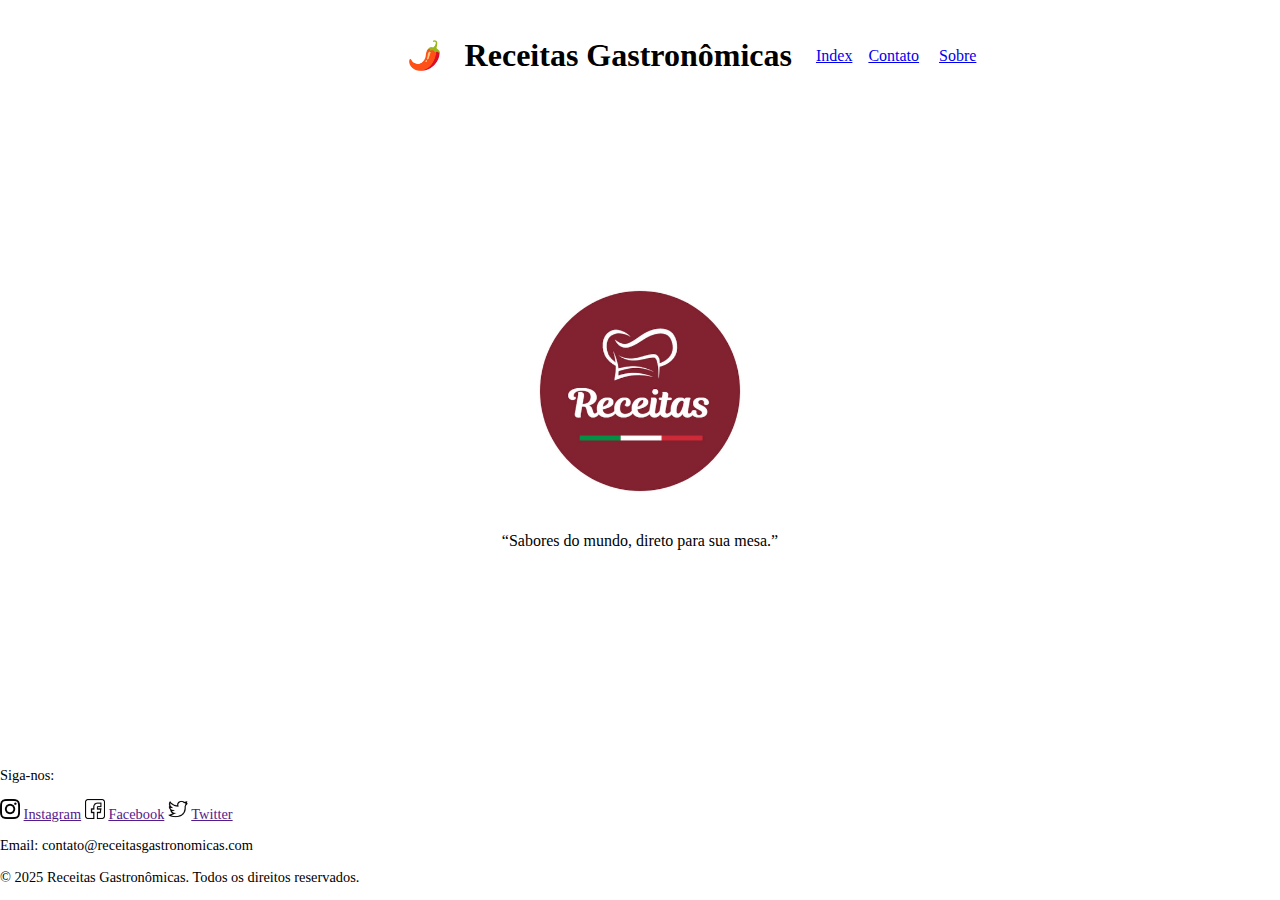
<file: index.html>
<!DOCTYPE html>

<html lang="PT-BR">

<head>
    <meta charset="UTF-8">
    <meta name="viewport" content="width=device-width, initial-scale=1.0">
    <link rel="stylesheet" href="style.css">
    <title>Receitas Gastronômicas</title>
</head>

<body>
    
<header id="header-index">   

    <img src="/imagens/pimenta.png" alt="Icone" width="33">

    <h1>Receitas Gastronômicas</h1>

    <nav><a id="index-nav" href="index.html">Index</a><a id="contato-nav" href="contato.html">Contato</a> <a id="sobre-nav" href="/sobre.html">Sobre</a> </nav> 

</header>


<main>

    <img src="./imagens/logo.jpg" alt="Logo do Grupo" width="250" height="250">
    <p>“Sabores do mundo, direto para sua mesa.”</p>

</main>

<footer>
  
    <p>Siga-nos:</p>
    
    <p>
    
    <img src="./imagens/instagram.png" alt="Instagram" width="20">
        <a href="">Instagram</a>
    
    <img src="./imagens/facebook.png" alt="Facebook" width="20">
        <a href="">Facebook</a>
    
    <img src="./imagens/twitter.png" alt="Twitter" width="20">
        <a href="">Twitter</a>
    </p>
    <p>Email: contato@receitasgastronomicas.com</p>
    <p>© 2025 Receitas Gastronômicas. Todos os direitos reservados.</p>

</footer>


</body>

</html>
</file>
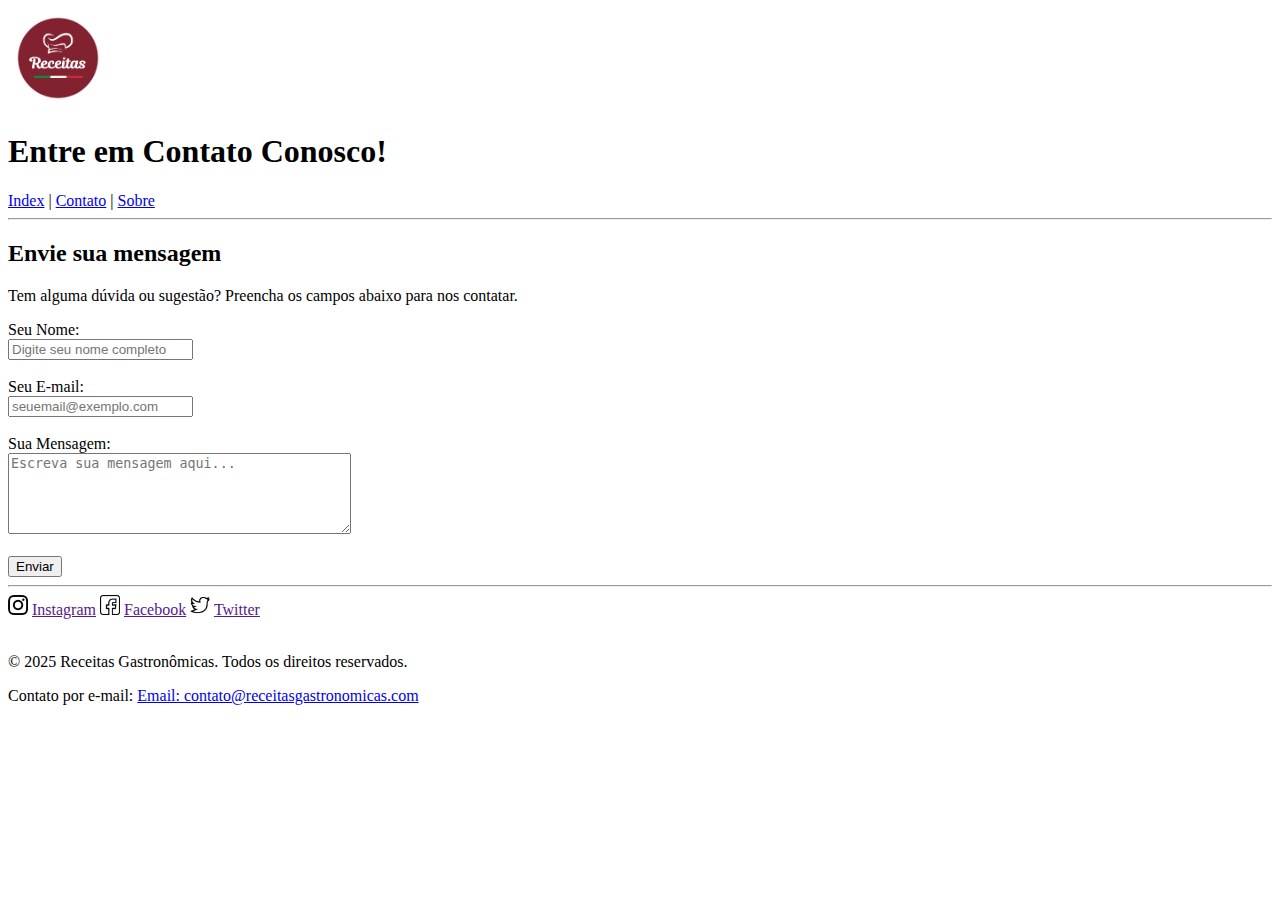
<file: contato.html>
<!DOCTYPE html>
<html lang="PT-BR">
<head>
    <meta charset="UTF-8">
    <meta name="viewport" content="width=device-width, initial-scale=1.0">
    <title>Nosso Contato - Site de Receitas</title>
</head>
<body>

    <header>
        <img src="./imagens/logo.jpg" alt="Logo do Site de Receitas" width="100">
        
        <h1>Entre em Contato Conosco!</h1>
        
        <nav>
            <a href="index.html">Index</a> |
            <a href="contato.html">Contato</a> |
            <a href="sobre.html">Sobre</a> 

        </nav>
    </header>

    <hr>

    <main>
        
        <section>
            <h2>Envie sua mensagem</h2>
            <p>Tem alguma dúvida ou sugestão? Preencha os campos abaixo para nos contatar.</p>
            
            <form action="#" method="POST">
                
                <div>
                    <label for="nome">Seu Nome:</label><br>
                    <input type="text" id="nome" name="nome" placeholder="Digite seu nome completo">
                </div>
                
                <br> <div>
                    <label for="email">Seu E-mail:</label><br>
                    <input type="email" id="email" name="email" placeholder="seuemail@exemplo.com">
                </div>
                
                <br>
                
                <div>
                    <label for="mensagem">Sua Mensagem:</label><br>
                    <textarea id="mensagem" name="mensagem" rows="5" cols="40" placeholder="Escreva sua mensagem aqui..."></textarea>
                </div>
                
                <br>

                <button type="submit">Enviar</button>
                
            </form>
            
        </section>

    </main>

    <hr>

    <footer>
        <span>
            <img src="./imagens/instagram.png" alt="Instagram" width="20">
            <a href="">Instagram</a>
            <img src="./imagens/facebook.png" alt="Facebook" width="20">
            <a href="">Facebook</a>
            <img src="./imagens/twitter.png" alt="Twitter" width="20">
            <a href="">Twitter</a>
        </span>
        
        <br><br>
        
        <p>© 2025 Receitas Gastronômicas. Todos os direitos reservados.</p>
        
        <p>
            Contato por e-mail: 
            <a href="mailto:Email: contato@receitasgastronomicas.com">Email: contato@receitasgastronomicas.com</a>
        </p>
    </footer>

</body>
</html>
</file>
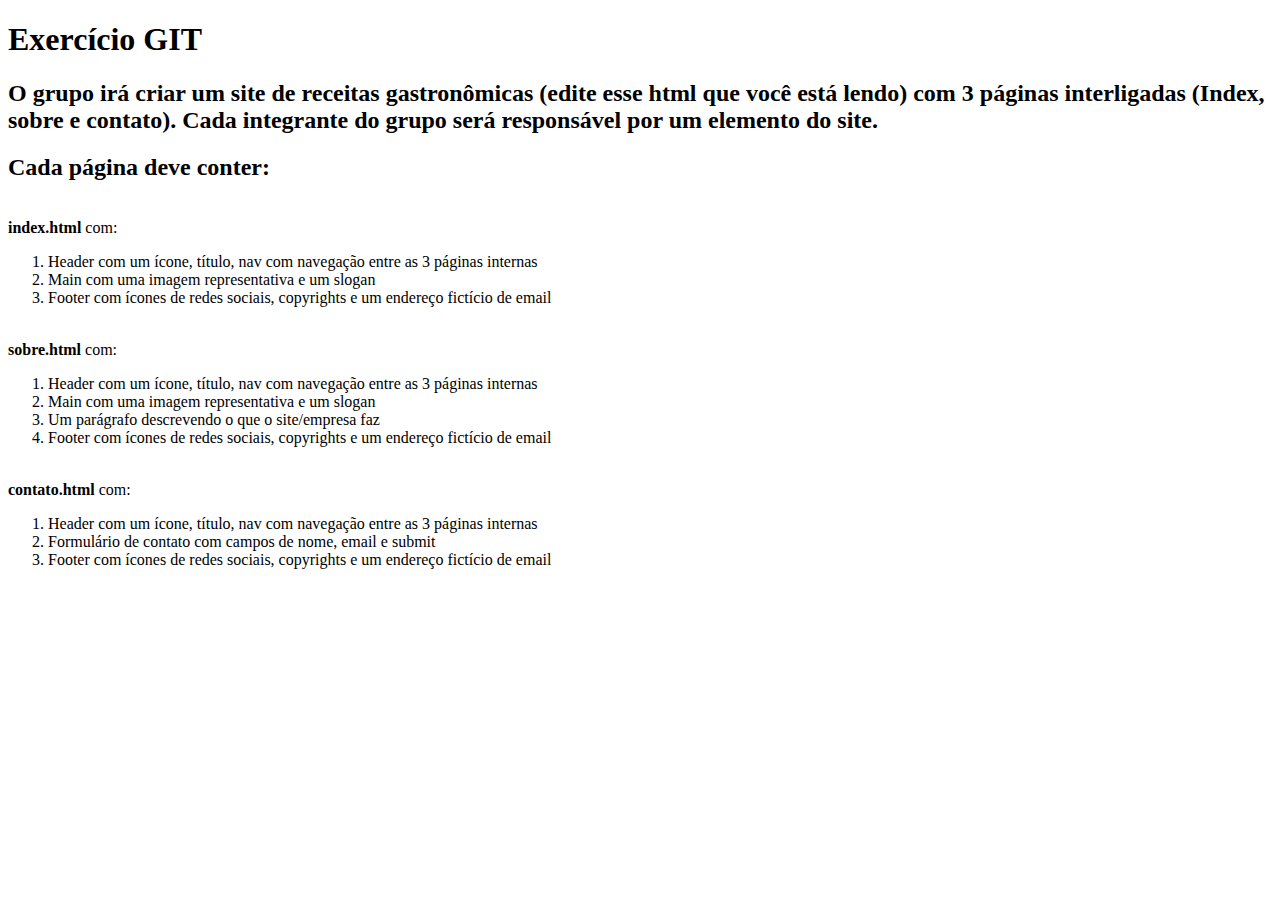
<file: instructions.html>
<!DOCTYPE html>
<html lang="PT-BR">

<head>
    <meta charset="UTF-8">
    <meta name="viewport" content="width=device-width, initial-scale=1.0">
    <title>Trabalho em Grupo</title>
</head>

<body>
    <header>
        <h1>Exercício GIT</h1>
    </header>
    <h2>O grupo irá criar um site de receitas gastronômicas (edite esse html que você está lendo)
        com 3 páginas interligadas (Index, sobre e contato). Cada integrante
        do grupo será responsável por um elemento do site.</h2>
    <h2>Cada página deve conter:</h2><br>
    <span><b>index.html</b> com:</span>
    <ol>
        <li>Header com um ícone, título, nav com navegação entre as 3 páginas internas</li>
        <li>Main com uma imagem representativa e um slogan </li>
        <li>Footer com ícones de redes sociais, copyrights e um endereço fictício de email</li>
    </ol><br>
    <span><b>sobre.html</b> com:</span>
    <ol>
        <li>Header com um ícone, título, nav com navegação entre as 3 páginas internas</li>
        <li>Main com uma imagem representativa e um slogan </li>
        <li>Um parágrafo descrevendo o que o site/empresa faz</li>
        <li>Footer com ícones de redes sociais, copyrights e um endereço fictício de email</li>
    </ol><br>
    <span><b>contato.html</b> com:</span>
    <ol>
        <li>Header com um ícone, título, nav com navegação entre as 3 páginas internas</li>
        <li>Formulário de contato com campos de nome, email e submit</li>
        <li>Footer com ícones de redes sociais, copyrights e um endereço fictício de email</li>
    </ol><br>
</body>

</html>
</file>
<file: style.css>
body {
    min-height: 100vh;
    margin: 0;
    padding: 0;
    font-family: 'Times New Roman', Times, serif;
    display: flex;
    flex-direction: column;
    min-height: 100vh;
}

.container {
    display: flex;
    flex-direction: column;
    min-height: 100vh;
}

main {
    flex: 1;
    display: flex;
    flex-direction: column;
    align-items: center;
    justify-content: center;
    min-height: 300px;
    text-align: center;
    padding: 1rem;
}

#header-index {
    display: flex;
    align-items: center;
    justify-content: center;
    gap: 1.5rem;
    padding: 1rem 1rem 1rem 7.5rem;
    flex-wrap: wrap;
}

#index-nav,
#contato-nav {
    padding-right: 1rem;
}

#slogan {
    font-size: 1.25rem;
    font-style: italic;
    margin-top: 1.25rem;
    color: #333;
}

.footer-row {
    display: flex;
    align-items: center;
    justify-content: center;
    gap: 1.5rem;
    flex-wrap: wrap;
    text-align: center;
    margin: 0;
    padding: 2.5rem 1rem 1rem 1rem;
}

.footer-row span {
    display: flex;
    align-items: center;
    gap: 0.5rem;
    font-size: 1rem;
}

footer {
    font-size: 0.9rem;
    background: rgba(255, 255, 255, 0.7);
    width: 100%;
    box-sizing: border-box;
    margin-top: 2rem;
}

#title-index {
    font-size: 2.5rem;
    color: #551f1f;
    margin: 0;
}

/* Responsividade para tablets e celulares */
@media (max-width: 900px) {
    #header-index {
        flex-direction: column;
        gap: 1rem;
        padding: 1rem;
    }
    .footer-row {
        gap: 1.5rem;
        padding-top: 1.5rem;
    }
    #title-index {
        font-size: 2rem;
    }
}

@media (max-width: 600px) {
    main {
        min-height: 200px;
        padding: 0.5rem;
    }
    #header-index {
        flex-direction: column;
        gap: 0.5rem;
        padding: 0.5rem;
    }
    .footer-row {
        flex-direction: column;
        gap: 1rem;
        padding-top: 1rem;
    }
    #title-index {
        font-size: 1.5rem;
    }
    #slogan {
        font-size: 1rem;
    }
}
</file>
